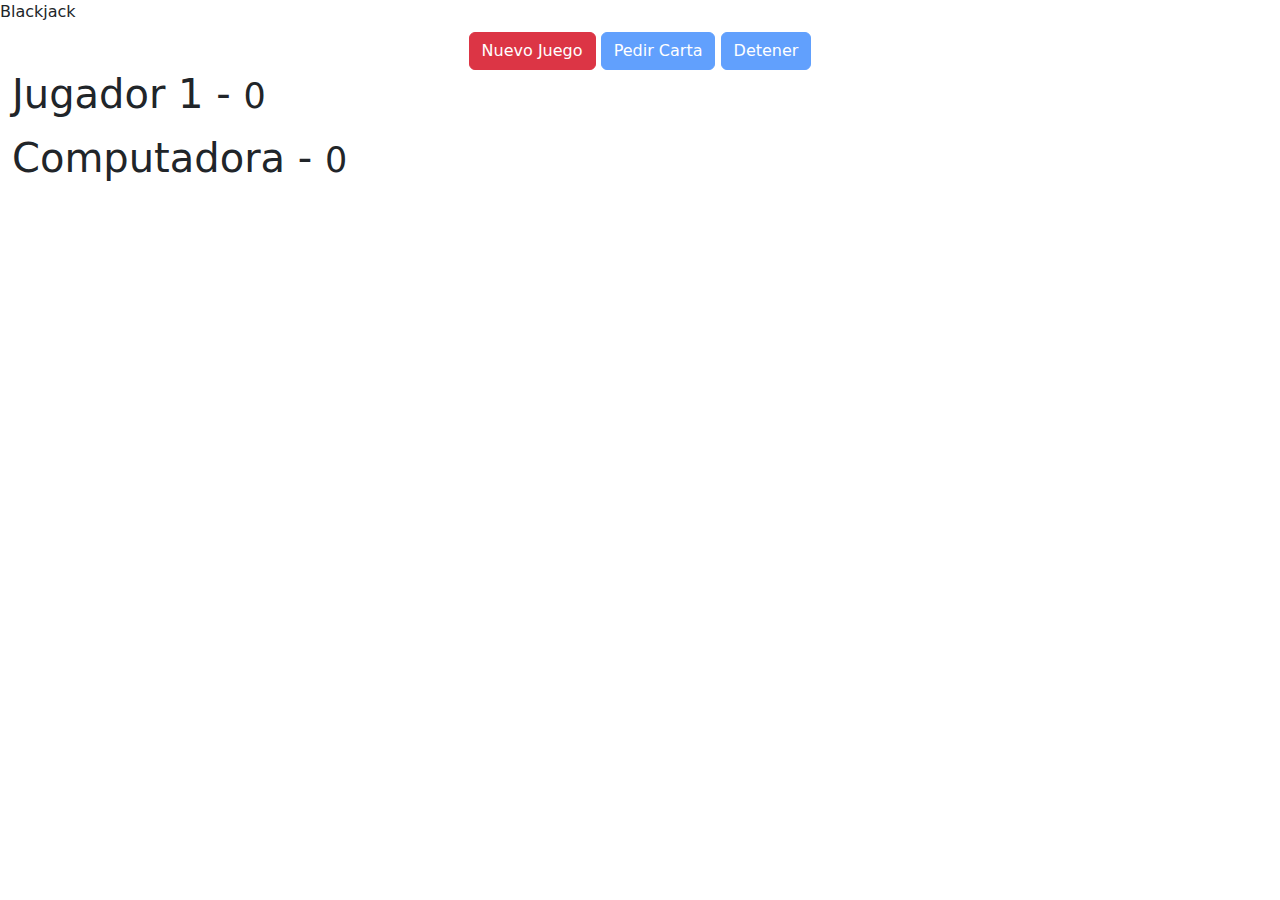
<file: index.html>
<!doctype html>
<html lang="en">
  <head>
    <meta charset="UTF-8" />
    <link rel="icon" type="image/svg+xml" href="/vite.svg" />
    <meta name="viewport" content="width=device-width, initial-scale=1.0" />
    <title>Blackjack - vite</title>
    <link href="https://cdn.jsdelivr.net/npm/bootstrap@5.3.3/dist/css/bootstrap.min.css" rel="stylesheet" integrity="sha384-QWTKZyjpPEjISv5WaRU9OFeRpok6YctnYmDr5pNlyT2bRjXh0JMhjY6hW+ALEwIH" crossorigin="anonymous">
  </head>
  <body>

    <header class="titulo">
      Blackjack
  </header>
  <div class="row mt-2">
      <div id="divBotones" class="col text-center">
          <button id="btnNuevo" class="btn btn-danger">Nuevo Juego</button>
          <button id="btnPedir"  disabled="disabled" class="btn btn-primary">Pedir Carta</button>
          <button id="btnDetener" disabled="disabled" class="btn btn-primary">Detener</button>
      </div>
  </div>

  <div class="row container">
      <div class="col">
          <h1>Jugador 1 - <small>0</small></h1>
          <div id="jugador-cartas" class="divCartas">
              <!-- <img class="carta" src="assets/cartas/3H.png">                 -->
          </div>
      </div>
  </div>

  <div class="row container mt-2">
      <div class="col">
          <h1>Computadora - <small>0</small></h1>
          <div id="computadora-cartas" class="divCartas">
              <!-- <img class="carta" src="assets/cartas/3D.png"> -->
          </div>
      </div>
  </div>


    <div id="app"></div>
    <script type="module" src="/main.js"></script>
  </body>
</html>
</file>
